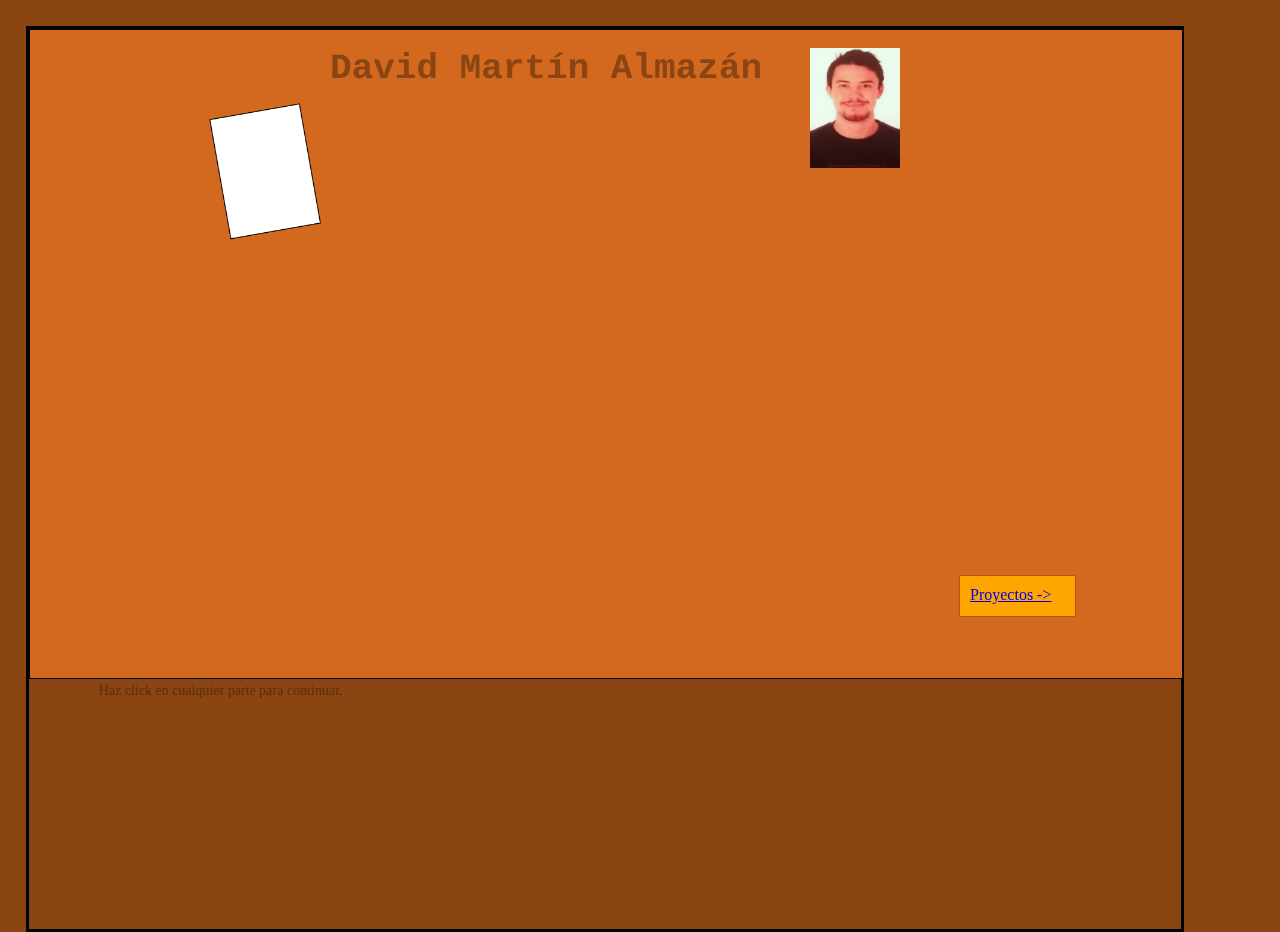
<file: index.html>
<!DOCTYPE html>
<html lang="en">
<head>

    <meta charset="UTF-8">
    <meta name="viewport" content="width=device-width, initial-scale=1.0">
    <meta http-equiv="X-UA-Compatible" content="ie=edge">

    <!-- JavaScripts -->
    
    <script src="https://ajax.googleapis.com/ajax/libs/jquery/3.4.1/jquery.min.js"></script>
    <script src="Introduccion/code.js"></script>
    <script src = "Introduccion/menu.js"></script>
    <script src = "Introduccion/parpadeo.js"></script>
    

    <link rel = "stylesheet" href = "Introduccion/script.css">
    <link rel="stylesheet" href="https://use.fontawesome.com/releases/v5.8.1/css/all.css" integrity="sha384-50oBUHEmvpQ+1lW4y57PTFmhCaXp0ML5d60M1M7uH2+nqUivzIebhndOJK28anvf" crossorigin="anonymous">
    
    <title> David Martín Almazán </title>

</head>
<body onload = "bodyLoaded()">
    <i class="fas fa-bars" onclick="menu()"></i>
    <nav id="menu">
        <ul>
            <li>
                <a href="index.html" onclick="closeMenu()">
                    Sobre mi.
                </a>
            </li>
            <li>
                <a href="Proyectos/proyectos.html" onclick="closeMenu()">
                    Proyectos.
                </a>
            </li>
        </ul>
    </nav>

    <div> 
        <canvas id ="MyCanvas" width=1920 height=1080></canvas> 
        <p class = "blink" id = "blink"> Haz click en cualquier parte para continuar. </p>
    </div>
    <a href = "Proyectos/proyectos.html" id = "botonProyectos"> Proyectos -> </a>

    <section id="Contact">
        <nav id="contacto">
            <ul>
                <li>
                    <a href="https://www.linkedin.com/in/david-martin-almazan/" target="_blank" title="Abriendose perfil de David Martín en LinkedIn"><i class="fab fa-linkedin"></i></a>
                </li>
                <li>
                    <a href="https://david-martin-almazan.itch.io/" target="_blank" title="Abriendo perfil de David Martín en itch-io"><i class="fab fa-itch-io"></i></a>
                </li>
            </ul>
        </nav>
  </section>
    
</body>
</html>
</file>
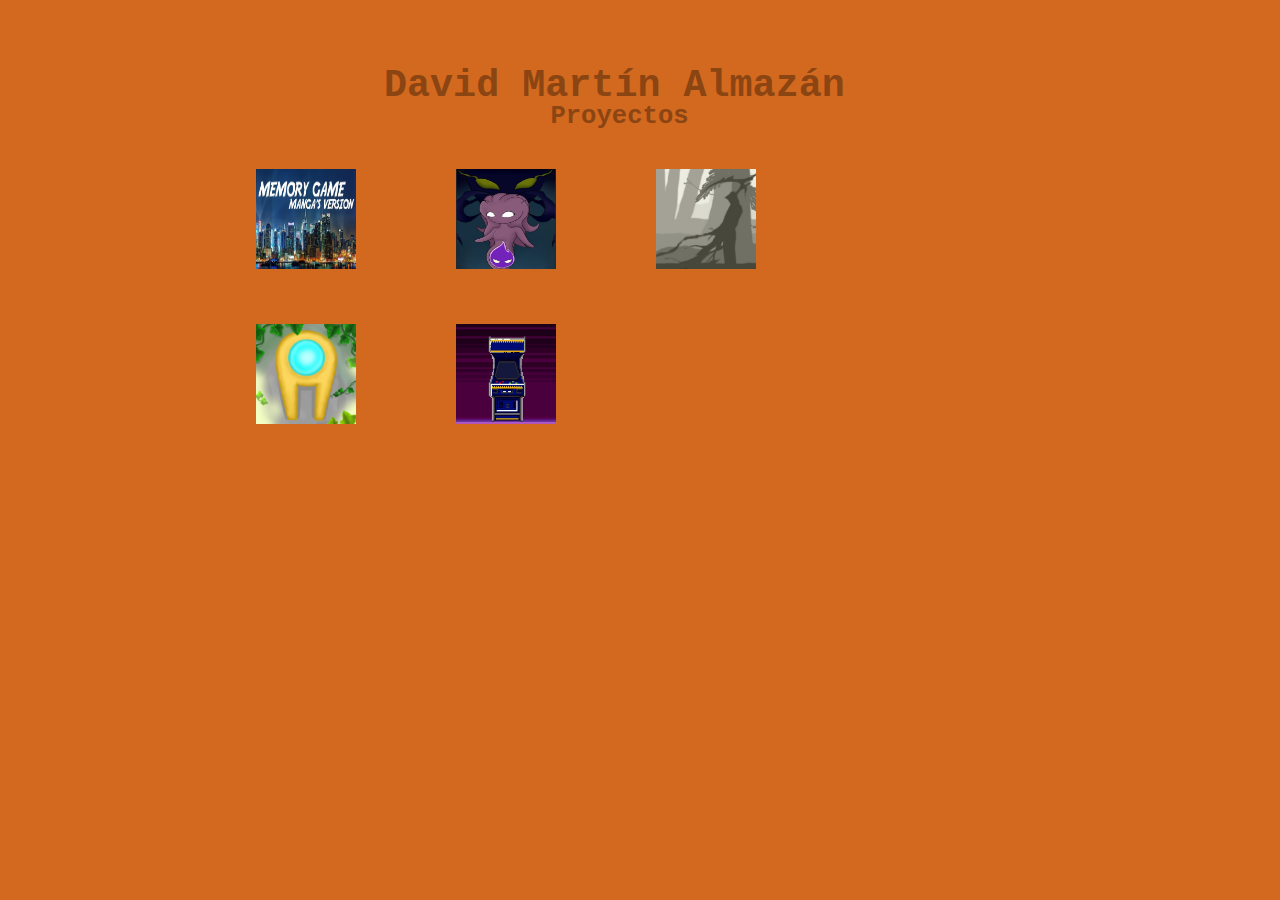
<file: Proyectos/proyectos.html>
<!DOCTYPE html>
<html lang="en">
<head>
    <meta charset="UTF-8">
    <meta name="viewport" content="width=device-width, initial-scale=1.0">
    <meta http-equiv="X-UA-Compatible" content="ie=edge">
    <script src = "menu.js"></script>

    <link rel="stylesheet" href="https://use.fontawesome.com/releases/v5.8.1/css/all.css" integrity="sha384-50oBUHEmvpQ+1lW4y57PTFmhCaXp0ML5d60M1M7uH2+nqUivzIebhndOJK28anvf" crossorigin="anonymous">
    <link rel = "stylesheet" href = "script.css">
    <title> David Martín Almazán. Proyectos</title>

</head>
<body>

    <i class="fas fa-bars" onclick="menu()"></i>
    <nav id="menu">
        <ul>
            <li>
                <a href="../index.html" onclick="closeMenu()">
                    Sobre mi.
                </a>
            </li>
            <li>
                <a href="proyectos.html" onclick="closeMenu()">
                    Proyectos.
                </a>
            </li>
        </ul>
    </nav>
    

    <p id = "Titulo"> David Martín Almazán </p>
    <p id = "Subtitulo"> Proyectos </p>

    <figure>
        <a href = "https://david-martin-almazan.itch.io/memorygame-mangas-version">
            <img src = "imagenes/Memory_Game.JPG" class ="tamañoImagen" id="memoryGame"> 
            
            <div id = "texto_memory_game">
                <p> Programador </p>
                <p> Unity </p>
                <p> 2019 </p>
                <p> PC </p>
            </div>           
        </a>

        <a href = "https://zemzio.itch.io/the-final-decision">
            <img src = "imagenes/The_Final_Decision.JPG" class ="tamañoImagen" id="finalDecision">

            <div id = "texto_finalDecision"> 
                <p> Programador </p>
                <p> Unity </p>
                <p> 2018 </p>
                <p> PC </p>
            </div>
        </a>

        <a href = "https://aaronar-gd.itch.io/alighieri">
            <img src = "imagenes/alighieri.JPG" class ="tamañoImagen" id="alighieri">
            <div id = "texto_alighieri"> 
                <p> Programador </p>
                <p> Unity </p>
                <p> 2018 </p>
                <p> PC </p>
            </div>   
        </a>

        <a>
            <img src = "imagenes/logo.jpg" class ="tamañoImagen" id="gamelogo">
            <div id = "texto_battleFrontier">
                <p> Productor </p>
                <p> Unity </p>
                <p> 2017 </p>
                <p> Móvil </p>
            </div>
        </a>

        <a href = "https://david-martin-almazan.itch.io/back-forward">
            <img src = "imagenes/Back_Forward.JPG" class ="tamañoImagen" id = "back_forward">
            <div id = "texto_back_forward">
                <p> Programador </p>
                <p> Unity </p>
                <p> 2019 </p>
                <p> PC </p>
            </div>
        </a>
    </figure>

    
    <section id="Contact">
        <nav id="contacto">
            <ul>
                <li>
                    <a href="https://www.linkedin.com/in/david-martin-almazan/" target="_blank" title="Abriendose perfil de David Martín en LinkedIn"><i class="fab fa-linkedin"></i></a>
                </li>
                <li>
                    <a href="https://david-martin-almazan.itch.io/" target="_blank" title="Abriendo perfil de David Martín en itch-io"><i class="fab fa-itch-io"></i></a>
                </li>
            </ul>
        </nav>
</body>
</html>
</file>
<file: Introduccion/script.css>
* {
    margin: 0;
    padding: 0;
}

body {
    background-color: #8B4513;
}

canvas {
    border: solid 1px black;
    width: 100%;
}

div {
    width: 90%;
    height: 100%;
    margin: 2%;
    position: absolute;
    text-align:center;
    border-style: solid;
}

.fa-bars{
    top: 6%;
    left: 3%;
    padding: 0.5em;
    font-size: 1.5em;
    color: #8B4513;
    position:absolute;
    z-index: 3;
}

.fa-bars:hover{
    color: orange;
}
#menu{
    position: absolute;
    top: 10%;
    left: 4%;
    z-index: 3;
    display: none;
}

#menu > ul > li{
    list-style: none;
    padding: 0.4em;
    width: 6em;
}

#menu > ul > li > a{
    font-size: 1.1em;
    color: black;
}

#menu > ul > li:hover{
    background-color: orange;
}

#blink { 
    position: absolute; 
    margin-left: 5em;
    font-size: 14px;
    z-index: 3;
}

#botonProyectos {
    padding: 10px;
    background: orange;
    width: 95px;
    cursor: pointer;
    margin-top: 10px;
    box-shadow: 0px 0px 1px #000;
    display: inline-block;
    height: 20px;
    margin-left: 75%;
    margin-top: 45%;
    position: absolute;
    z-index: 3;
}

/* Maquetacion de los contactos */
#contacto{
    padding: 1em;
    display:flex;
}
#contacto > ul{
    margin: auto;
    display: flex;
    align-content: center;
    
    z-index: 4;
}

#contacto > ul > li{
    list-style: none;
    padding: 1em;
}

#contacto > ul > li > a > i{
    font-size: 3em;
    margin-top: 550px;
    color: black;
}

#contacto > ul > li > a > i:hover{
    color: orange;
}

@media only screen and (max-width: 1040px)
{
    #contacto > ul > li > a > i {
        margin-top: 400px;
    }
} 

@media only screen and (max-width: 800px)
{
    #contacto > ul > li > a > i {
        margin-top: 300px;
    }
}
</file>
<file: Proyectos/script.css>
* {
    margin: 0;
    padding: 0;
}

body {
    background-color: chocolate;
}

/* Maquetación del menu hamburguesa */
.fa-bars{
    top: 6%;
    left: 3%;
    padding: 0.5em;
    font-size: 1.5em;
    color: #8B4513;
    position:absolute;
    z-index: 3;
}

.fa-bars:hover{
    color: orange;
}


#menu{
    position: absolute;
    top: 10%;
    left: 4%;
    z-index: 3;
    display: none;
}

#menu > ul > li{
    list-style: none;
    padding: 0.4em;
    width: 6em;
}

#menu > ul > li > a{
    font-size: 1.1em;
    color: black;
}

#menu > ul > li:hover{
    background-color: orange;
}


/* Maquetación del titulo */
#Titulo
{
    font-weight: bold;
    font-family: 'Courier New', Courier, monospace;
    font-size: 3vw;
    margin-left: 30%;
    margin-top: 5%;
    position: absolute;
    color: #8B4513;
}

/* Maquetación del subtitulo */
#Subtitulo
{
    font-weight: bold;
    font-family: 'Courier New', Courier, monospace;
    font-size: 2vw;
    margin-left: 43%;
    margin-top: 8%;
    position: absolute;
    color: #8B4513;
}

/*Maquetación de las imagenes */
figure{
    display: block;
    margin-top: 14%;   
    margin-left: 20%;     
    position: absolute; 
}

figure > a > img {
    z-index : 3;
    position: absolute;
    border-radius: 0px;
    box-sizing: border-box;
    transition: border-radius 1s;
}

figure > a > div {
    display: block;  
    position: absolute; 
    
    margin-top: 14%;   
    margin-left: 20%;     
    
    font-size: 12px;
    color: black;
    font-weight: bold;
    font-family: 'Courier New', Courier, monospace;

    z-index: 3;
}

img:hover {
    height: 100px;
    width: 100px;
    border-radius: 50px;
}

.tamañoImagen
{
    width: 100px;
    height: 100px;
}

#memoryGame {
    top: -10px;
    left: 0px;
}

#alighieri {
    top: -10px;
    left: 200px;
}

#finalDecision {
    top: -10px;
    left: 400px;
}

#gamelogo {
    top: 145px;
    left: 0px;
}

#back_forward {
    top : 145px;
    left : 200px;
}


#texto_memory_game {
    top : 90px;
    left : 0px;
    opacity: 0;
    transition-delay: 0s;
    transition-duration: 3s;
}

#texto_alighieri {
    top : 90px;
    left : 200px;
    opacity: 0;
    transition-delay: 0s;
    transition-duration: 3s;
}

#texto_finalDecision {
    top : 90px;
    left : 400px;
    opacity: 0;
    transition-delay: 0s;
    transition-duration: 3s;
}

#texto_battleFrontier {
    top : 245px;
    left : 0px;
    opacity: 0;
    transition-delay: 0s;
    transition-duration: 3s;
}

#texto_back_forward {
    top : 245px; 
    left : 200px;
    opacity: 0;
    transition-delay: 0s;
    transition-duration: 3s;
}

#memoryGame:hover + #texto_memory_game {
    opacity: 1;
}

#alighieri:hover + #texto_alighieri {
    opacity: 1;
}

#finalDecision:hover + #texto_finalDecision {
    opacity: 1;
}

#gamelogo:hover + #texto_battleFrontier {
    opacity: 1;
}

#back_forward:hover + #texto_back_forward {
    opacity: 1;
}

@media only screen and (max-width: 900px)
{
    .tamañoImagen{
        width: 50px;
        height: 50px;
    }

    img:hover {
        width: 50px;
        height: 50px;
        border-radius: 25px;
    }

    #memoryGame {
        top: 15px;
        left: 0px;
    }
    
    #alighieri {
        top: 15px;
        left: 135px;
    }
    
    #finalDecision {
        top: 15px;
        left: 270px;
    }
    
    #gamelogo {
        top: 145px;
        left: 100px;
    }
    
    #back_forward {
        top : 145px;
        left : 302px;
    }
    
    
    #texto_memory_game {
        top : 80px;
        left : 0px;
        opacity: 0;
        transition-delay: 0s;
        transition-duration: 3s;
    }
    
    #texto_alighieri {
        top : 80px;
        left : 135px;
        opacity: 0;
        transition-delay: 0s;
        transition-duration: 3s;
    }
    
    #texto_finalDecision {
        top : 80px;
        left : 270px;
        opacity: 0;
        transition-delay: 0s;
        transition-duration: 3s;
    }
    
    #texto_battleFrontier {
        top : 200px;
        left : 100px;
        opacity: 0;
        transition-delay: 0s;
        transition-duration: 3s;
    }
    
    #texto_back_forward {
        top : 200px; 
        left : 302px;
        opacity: 0;
        transition-delay: 0s;
        transition-duration: 3s;
    }

    figure > a > div {
        display: block;  
        position: absolute; 
        
        margin-top: 14%;   
        margin-left: 20%;     
        
        font-size: 8px;
        color: black;
        font-weight: bold;
        font-family: 'Courier New', Courier, monospace;
    
        z-index: 3;
    }

    .fa-bars{
        top: 6%;
        left: 3%;
        padding: 0.5em;
        font-size: 0.75em;
        color: #8B4513;
        position:absolute;
        z-index: 3;
    }

    #menu{
        position: absolute;
        top: 10%;
        left: 40px;
        z-index: 3;
        display: none;
    }
    
    #menu > ul > li{
        list-style: none;
        padding: 0.1em;
        width: 3em;
    }
    
    #menu > ul > li > a{
        font-size: 0.6em;
        color: black;
    }
}

/* Maquetacion de los contactos */
#contacto{
    padding: 1em;
    display:flex;
}
#contacto > ul{
    margin: auto;
    display: flex;
    align-content: center;
    
    z-index: 4;
}

#contacto > ul > li{
    list-style: none;
    padding: 1em;
}

#contacto > ul > li > a > i{
    font-size: 3em;
    margin-top: 500px;
    color: black;
}

#contacto > ul > li > a > i:hover{
    color: orange;
}

@media only screen and (max-width: 1040px)
{
    #contacto > ul > li > a > i {
        margin-top: 400px;
    }
} 

@media only screen and (max-width: 800px)
{
    #contacto > ul > li > a > i {
        margin-top: 300px;
    }
}
</file>
